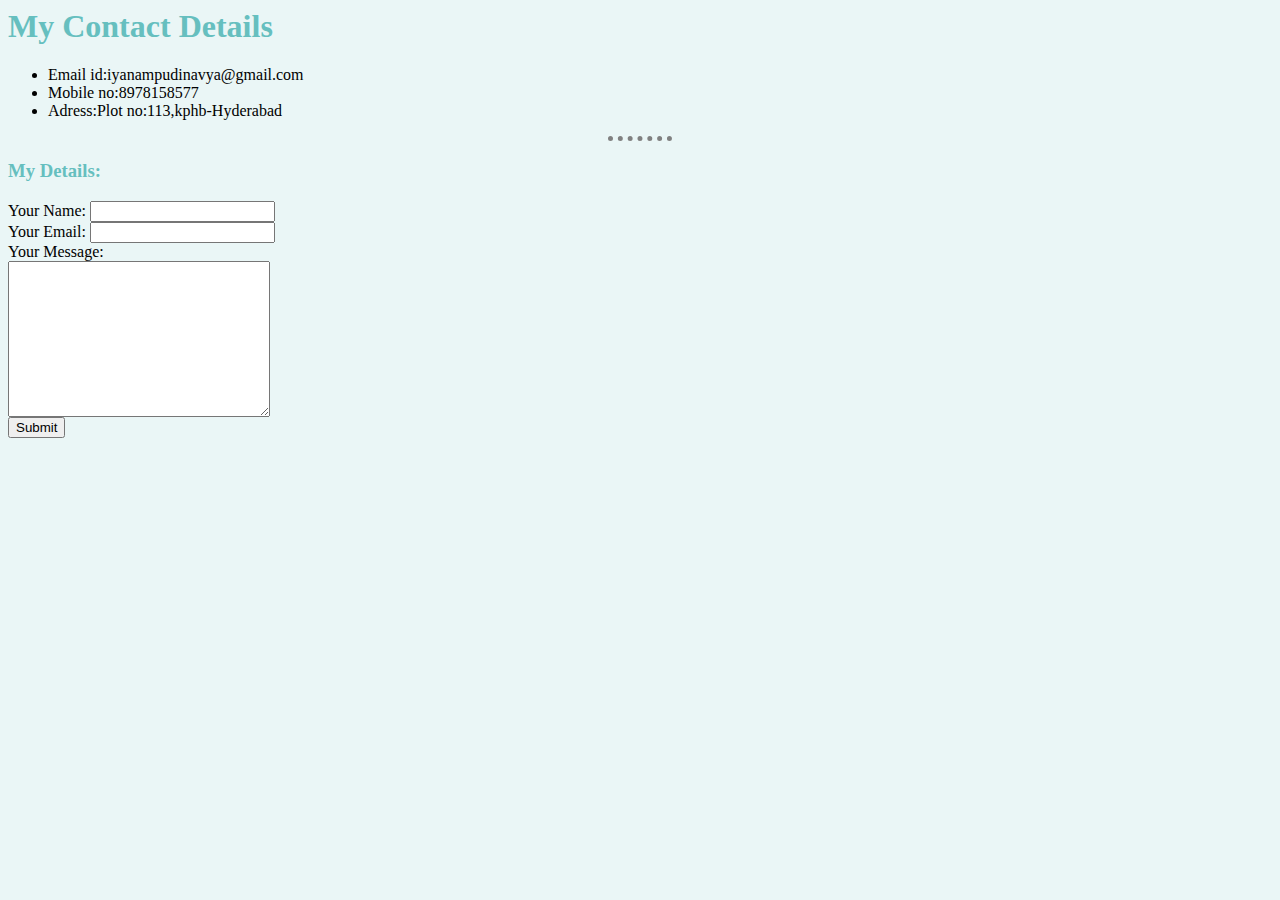
<file: My contact details.html>
<html>
   <head>
      <Title>My contact details</Title>
      <link rel="stylesheet" href="css/styles.css">
   </head>
   <body>
       <h1>My Contact Details</h1>
    <ul>
    <li>Email id:iyanampudinavya@gmail.com</li>
    <li>Mobile no:8978158577</li>
    <li>Adress:Plot no:113,kphb-Hyderabad</li>
    </ul>
    <hr>
    <h3>My Details:</h3>
    <form class="" action="mailto:iyanampudinavya@gmail.com" method="post">
       <label>Your Name:</label>   
      <input type="text"><br>
       <label>Your Email:</label>
         <input type="email"><br>
       <label>Your Message:</label><br>
       <textarea name="Your Message" rows="10" cols="30"></textarea><br>
       <input type="submit">
   </form>
   </body>
</html>
</file>
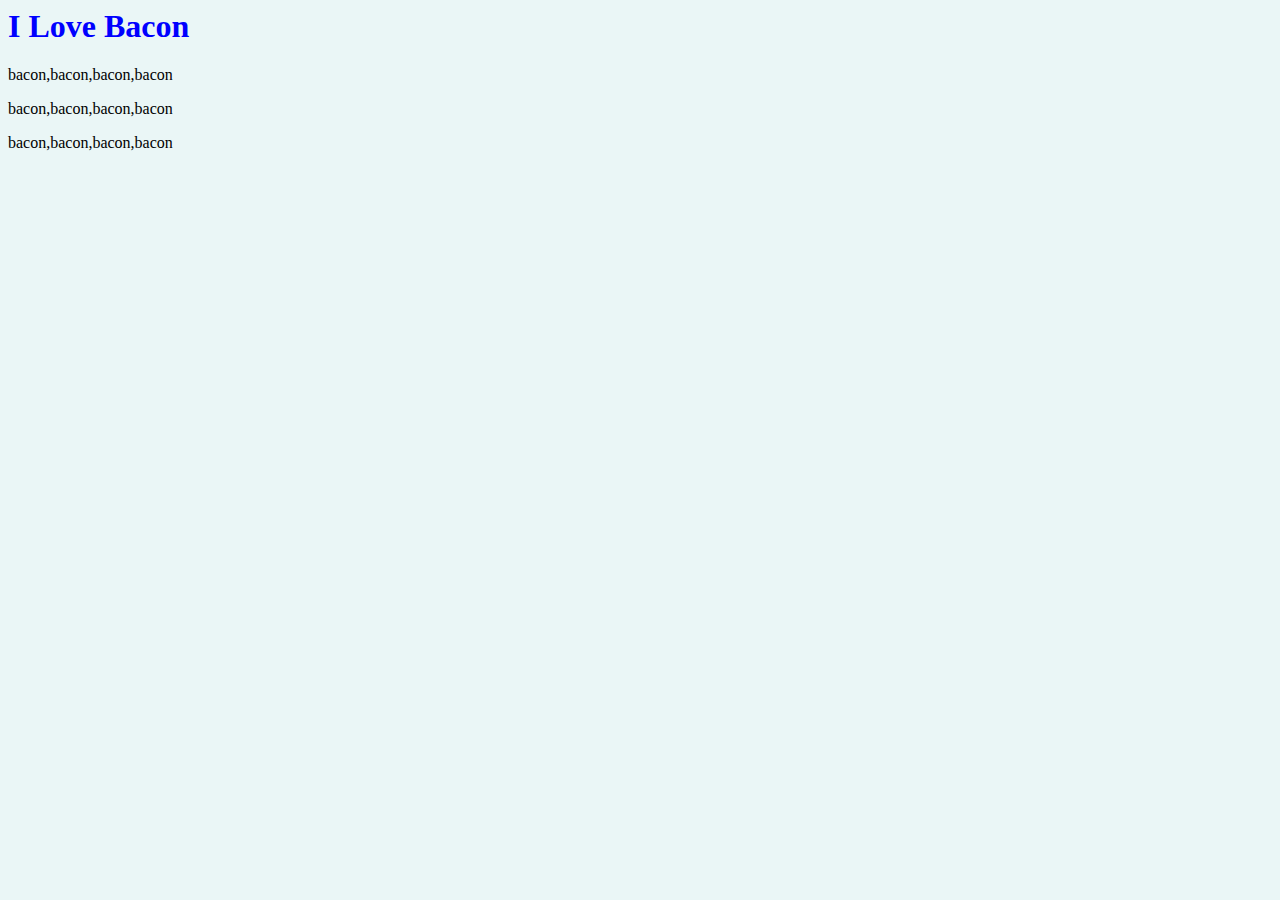
<file: HTML-PERSONAL SITE/index1.html>
<html>
    <head>
        <meta charset="utf-8">
        <title>Bacon Fansite</title>
        <link rel="stylesheet" href="css/styles.css">
    </head>
    <body>
        <h1 id="heading">I Love Bacon</h1>
        <p> bacon,bacon,bacon,bacon</p>
        <p> bacon,bacon,bacon,bacon</p>
        <p> bacon,bacon,bacon,bacon</p>
    </body>
</html>
</file>
<file: css/styles.css>
body
{
    background-color:#EAF6F6;
}
hr{
    border-style:none;
    border-top-style: dotted;
    border-width:5px;
    border-color: grey;
    width:5%;
}
h1{
    color:#66BFBF;
}
::p{
   background-color: pink;
}
h3{
    color:#66BFBF;
}
#heading
{
color:blue;
}
</file>
<file: HTML-PERSONAL SITE/css/styles.css>
body
{
    background-color:#EAF6F6;
}
hr{
    border-style:none;
    border-top-style: dotted;
    border-width:5px;
    border-color: grey;
    width:5%;
}
h1{
    color:#66BFBF;
}
::p{
   background-color: pink;
}
h3{
    color:#66BFBF;
}
#heading
{
color:blue;
}
</file>
